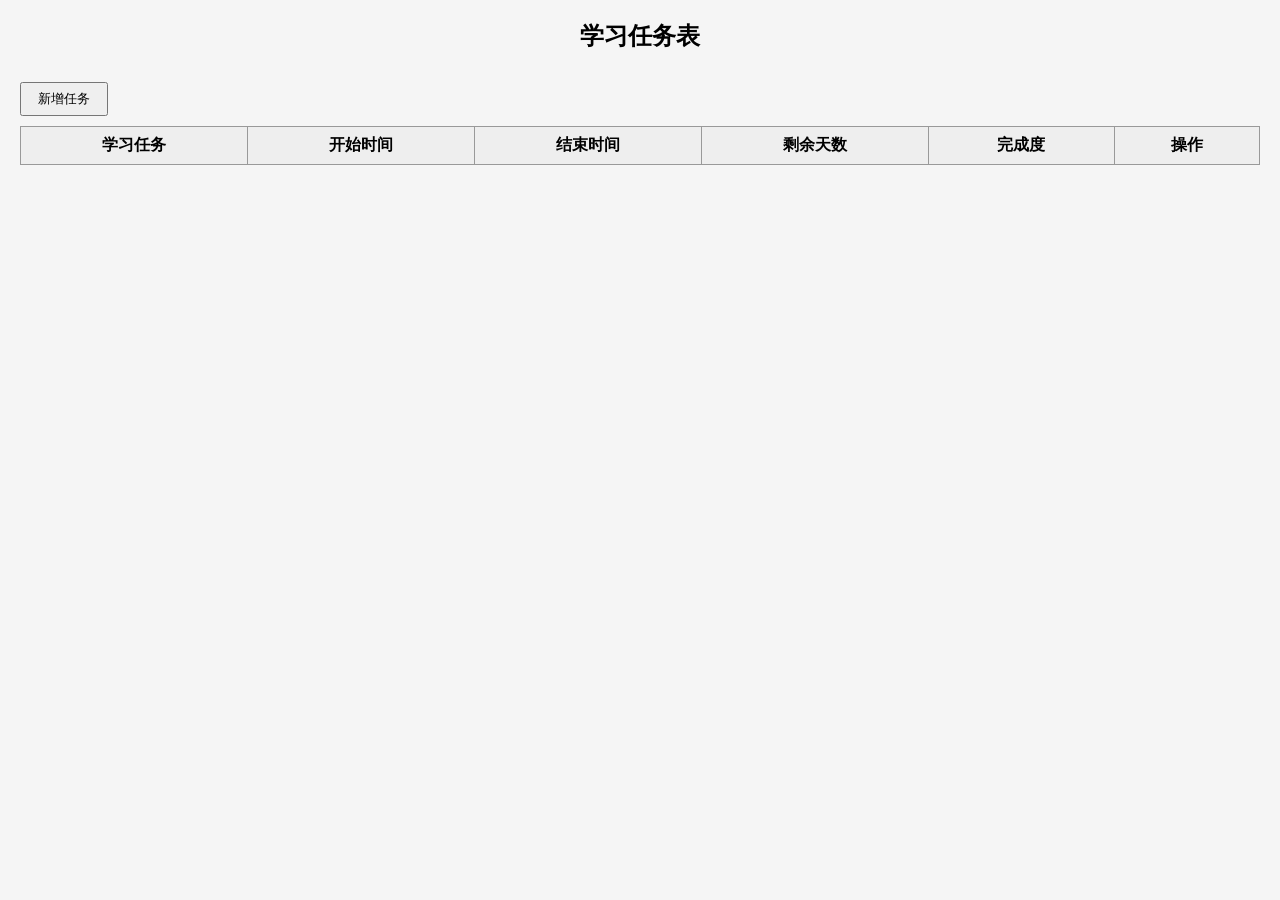
<file: index.html>
<!DOCTYPE html>
<html lang="zh-CN">
<head>
    <meta charset="UTF-8">
    <title>学习任务表</title>
    <link rel="stylesheet" href="style.css">
</head>
<body>
    <h2>学习任务表</h2>
    <button id="addBtn" onclick="window.location.href='add.html'">新增任务</button>
    <table id="taskTable">
        <thead>
            <tr>
                <th>学习任务</th>
                <th>开始时间</th>
                <th>结束时间</th>
                <th>剩余天数</th>
                <th>完成度</th>
                <th>操作</th>
            </tr>
        </thead>
        <tbody id="taskBody">
        </tbody>
    </table>
    <script src="javascript.js"></script>
</body>
</html>
</file>
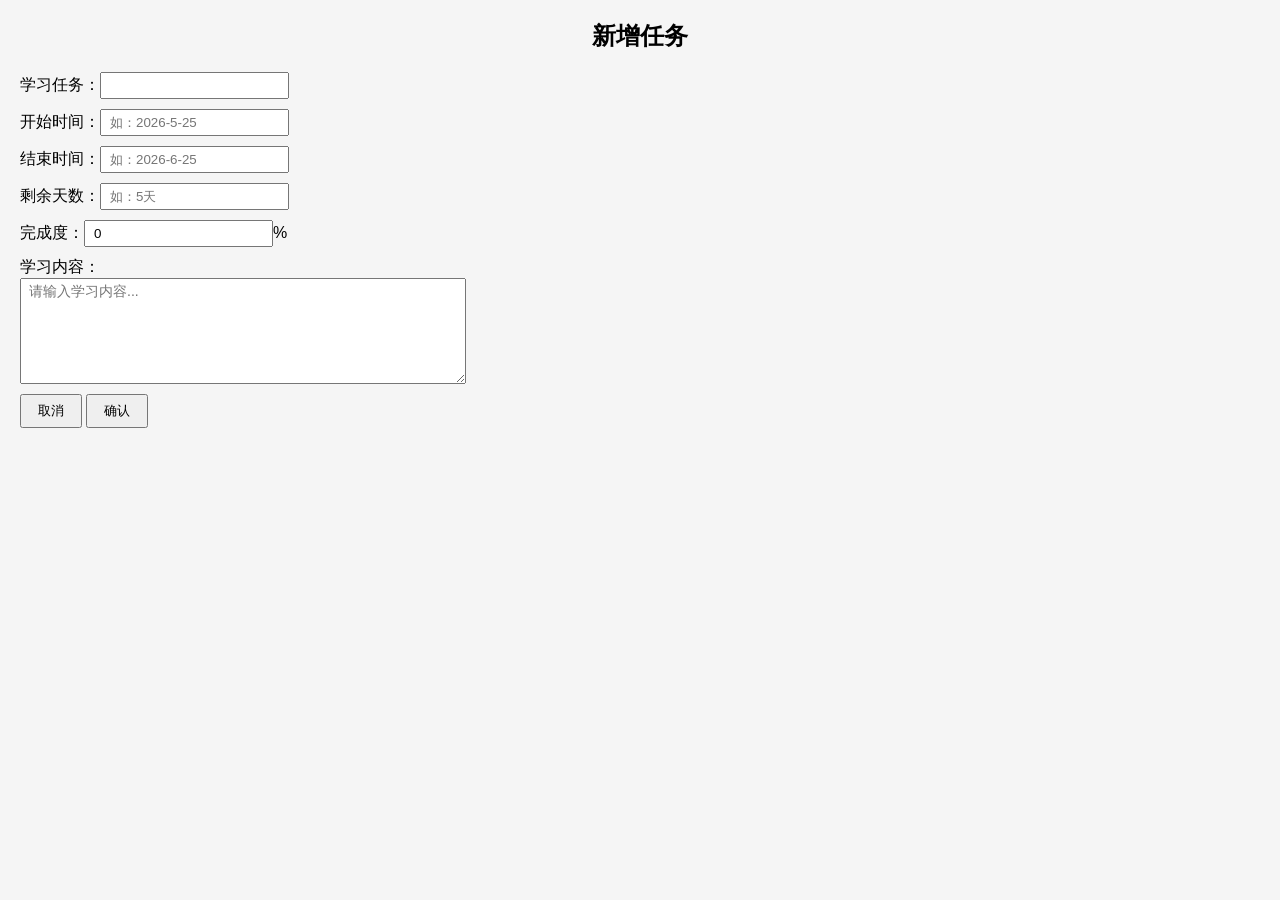
<file: add.html>
<!DOCTYPE html>
<html lang="zh-CN">
<head>
    <meta charset="UTF-8">
    <title>学习任务 - 新增</title>
    <link rel="stylesheet" href="style.css">
</head>
<body>
    <h2 id="pageTitle">新增任务</h2>
    <form id="taskForm">
        <p>
            <label>学习任务：<input type="text" id="taskName"></label>
        </p>
        <p>
            <label>开始时间：<input type="text" id="startDate" placeholder="如：2026-5-25"></label>
        </p>
        <p>
            <label>结束时间：<input type="text" id="endDate" placeholder="如：2026-6-25"></label>
        </p>
        <p>
            <label>剩余天数：<input type="text" id="remaining" placeholder="如：5天"></label>
        </p>
        <p>
            <label>完成度：<input type="text" id="progress" placeholder="0-100" value="0">%</label>
        </p>
        <p>
            <label>学习内容：</label><br>
            <textarea id="taskContent" rows="6" cols="50" placeholder="请输入学习内容..."></textarea>
        </p>
        <p>
            <button type="button" onclick="window.location.href='index.html'">取消</button>
            <button type="submit">确认</button>
        </p>
    </form>
    <script>
        // 拿数据
        var tasks = JSON.parse(localStorage.getItem('studyTasks')) || [];
        // 看是不是编辑
        var editIndex = new URLSearchParams(window.location.search).get('edit');

        // 编辑就填数据
        if (editIndex !== null && tasks[editIndex]) {
            var t = tasks[editIndex];
            document.getElementById('pageTitle').textContent = '编辑任务';
            document.getElementById('taskName').value = t.name;
            document.getElementById('startDate').value = t.startDate;
            document.getElementById('endDate').value = t.endDate;
            document.getElementById('remaining').value = t.remaining;
            document.getElementById('progress').value = t.progress;
            document.getElementById('taskContent').value = t.content || '';
        }

        // 提交表单
        document.getElementById('taskForm').addEventListener('submit', function(e) {
            e.preventDefault();
            var name = document.getElementById('taskName').value;
            if (!name) { alert('请输入任务名称'); return; }
            var taskData = {
                name: name,
                startDate: document.getElementById('startDate').value,
                endDate: document.getElementById('endDate').value,
                remaining: document.getElementById('remaining').value,
                progress: document.getElementById('progress').value,
                content: document.getElementById('taskContent').value
            };

            if (editIndex !== null) {
                tasks[editIndex] = taskData;
            } else {
                tasks.push(taskData);
            }

            localStorage.setItem('studyTasks', JSON.stringify(tasks));
            window.location.href = 'index.html';
        });
    </script>
</body>
</html>
</file>
<file: style.css>
body {
    font-family: "Microsoft YaHei", sans-serif;
    margin: 20px;
    background: #f5f5f5;
}

h2 {
    text-align: center;
}

#addBtn {
    margin: 10px 0;
    padding: 6px 16px;
}

table {
    width: 100%;
    border-collapse: collapse;
    background: #fff;
}

th, td {
    border: 1px solid #999;
    padding: 8px 12px;
    text-align: center;
}

th {
    background: #eee;
}

form p {
    margin: 10px 0;
}

input[type="text"], input[type="date"] {
    padding: 4px 8px;
}

textarea {
    padding: 4px 8px;
    font-size: 14px;
    font-family: "Microsoft YaHei", sans-serif;
    vertical-align: top;
}

button {
    padding: 6px 16px;
}
</file>
